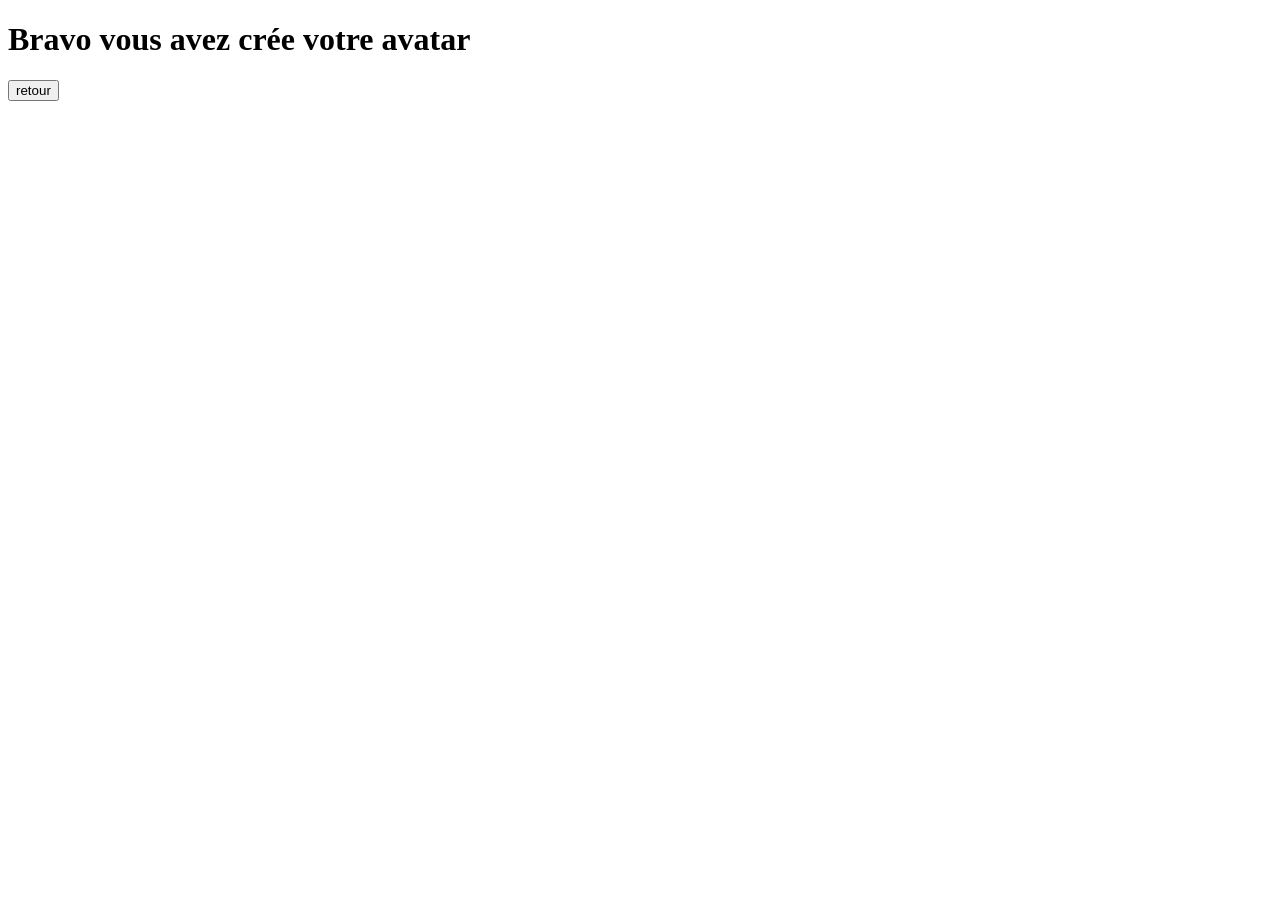
<file: index2.html>
<!DOCTYPE html>
<html lang="en">
<head>
    <meta charset="UTF-8">
    <meta name="viewport" content="width=device-width, initial-scale=1.0">
    <title>fin</title>
</head>
<body>
    <h1>Bravo vous avez crée votre avatar</h1>
    <a href="index.html"><button>retour</button></a>
</body>
</html>
</file>
